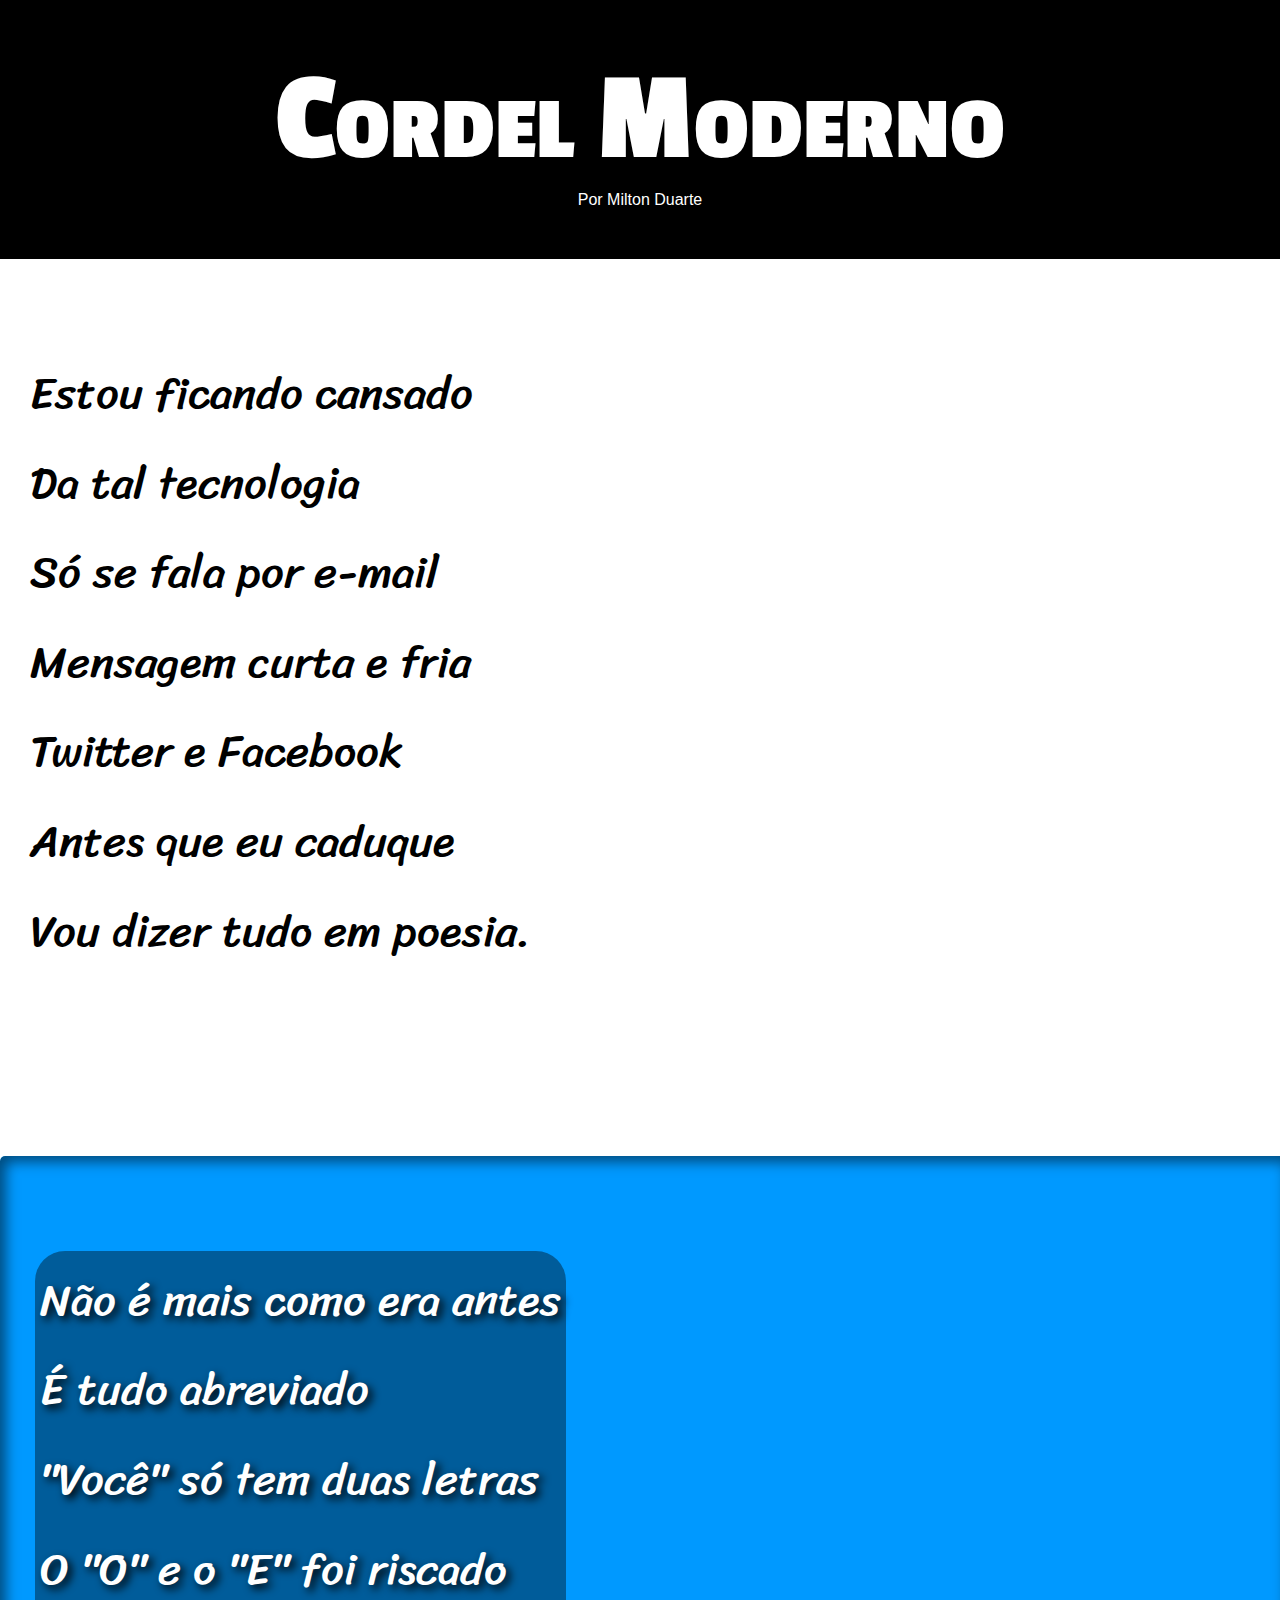
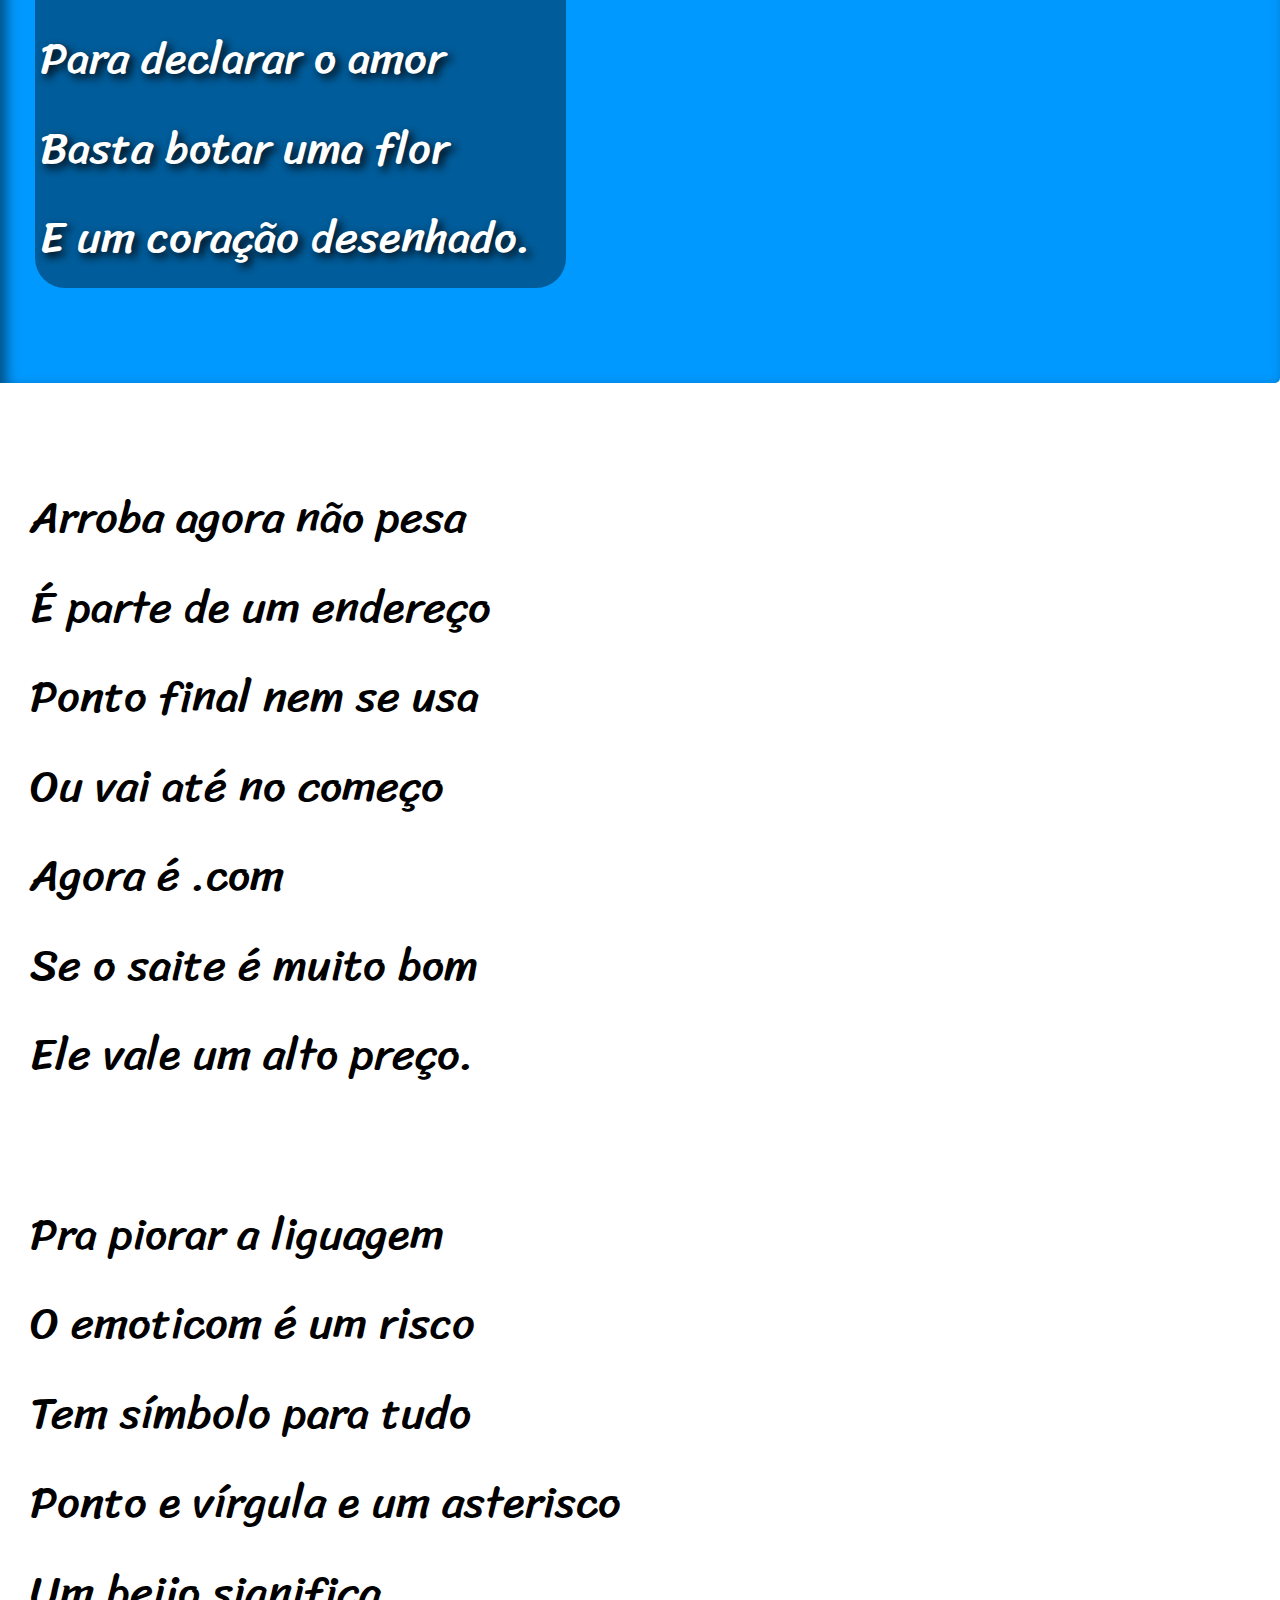
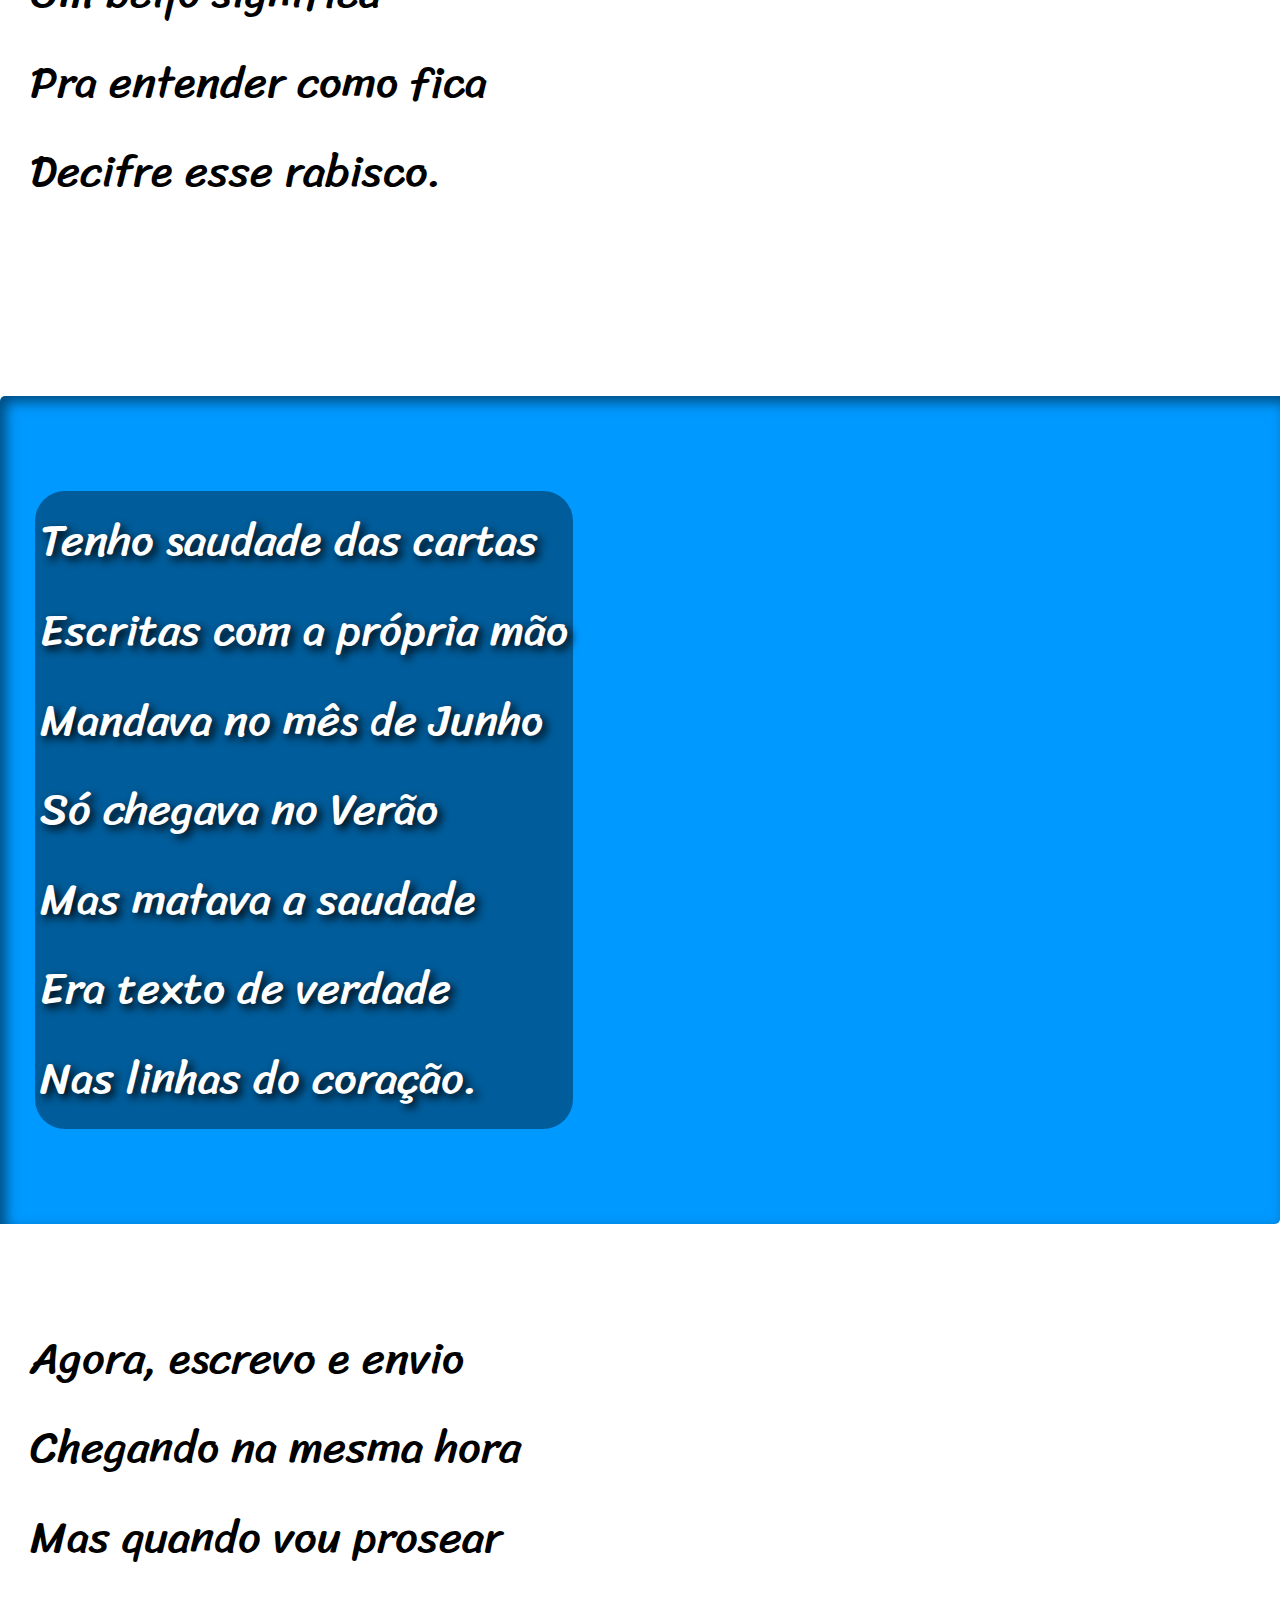
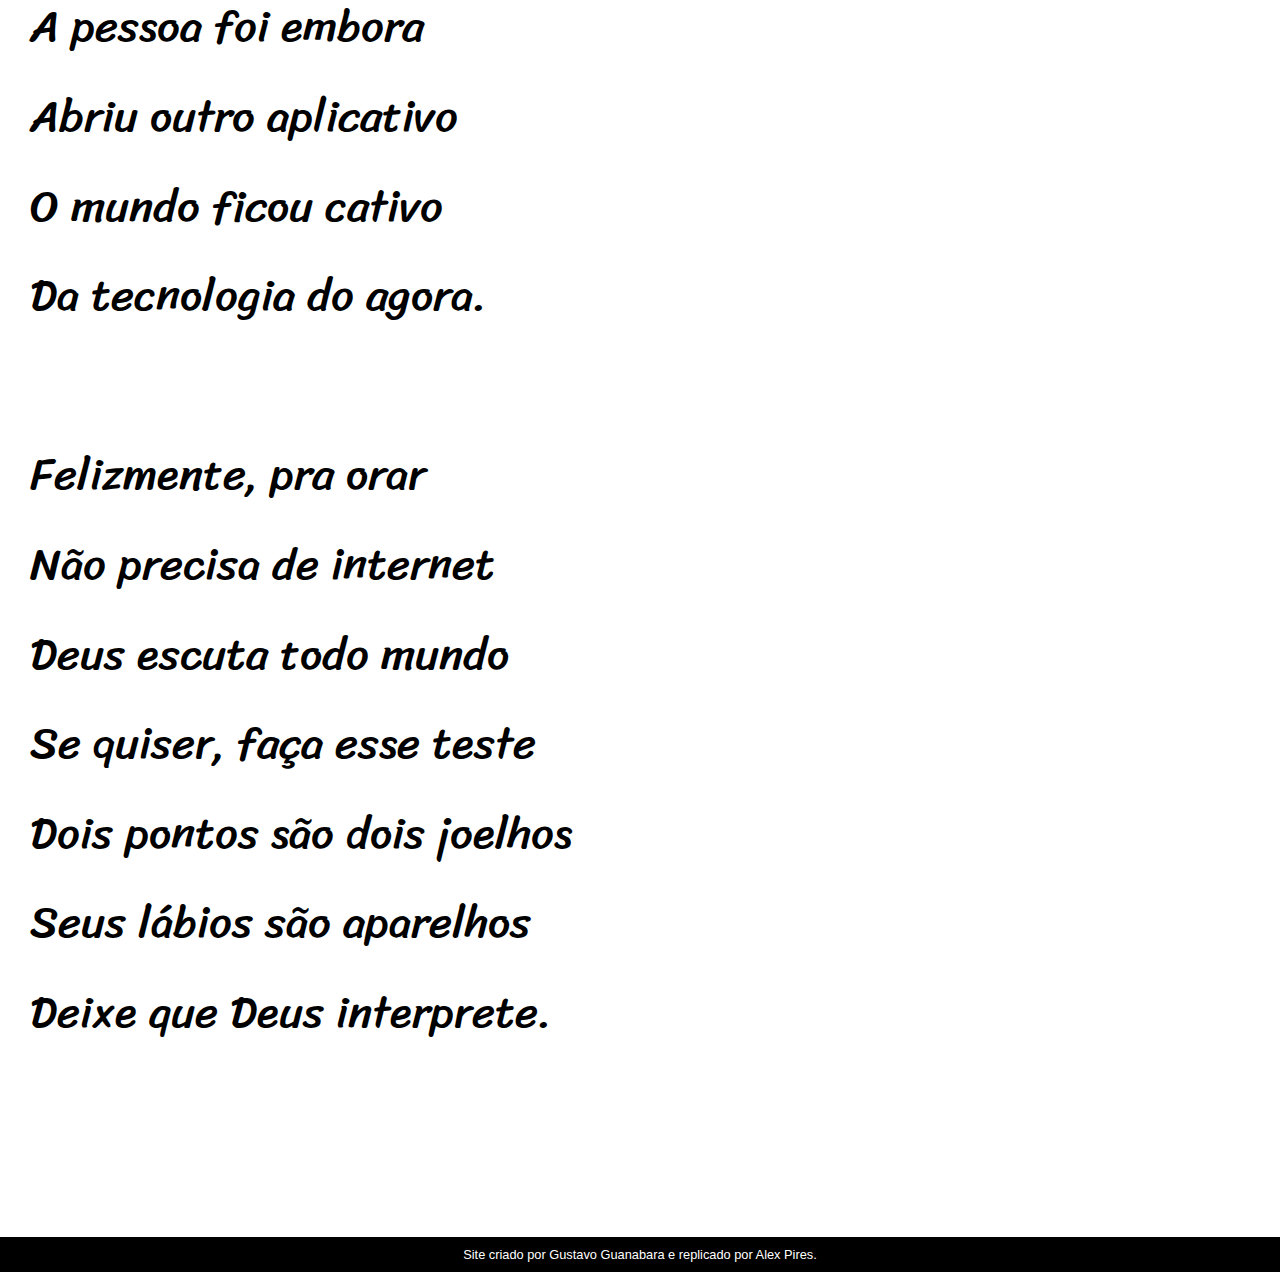
<file: index.html>
<!DOCTYPE html>
<html lang="pt-br">
<head>

    <!-- testeeeeeeeeeeeee --> 

    <meta charset="UTF-8">
    <meta http-equiv="X-UA-Compatible" content="IE=edge">
    <meta name="viewport" content="width=device-width, initial-scale=1.0">
    <link rel="shortcut icon" href="icon/poesiaico.png" type="image/x-icon">
    <title>Cordel Moderno</title>
    <link rel="stylesheet" href="cordel.css">
</head>
<body>
    <header>
        <h1>Cordel Moderno</h1>
        <p>Por <a href="https://www.recantodasletras.com.br/poesias/3186743" target="_blank">Milton Duarte</a></p>
    </header>
    
    <section class="normal">
        <p>
            Estou ficando cansado <br>
            Da tal tecnologia<br>
            Só se fala por e-mail<br>
            Mensagem curta e fria<br>
            Twitter e Facebook<br>
            Antes que eu caduque<br>
            Vou dizer tudo em poesia.
        </p>
    </section>
    
    <section class="imagem" id="img01">
        <p>
            Não é mais como era antes<br>
            É tudo abreviado<br>
            "Você" só tem duas letras<br>
            O "O" e o "E" foi riscado<br>
            Para declarar o amor<br>
            Basta botar uma flor<br>
            E um coração desenhado.
        </p>
    </section>
    
    <section class="normal">
        <p>
            Arroba agora não pesa<br>
            É parte de um endereço<br>
            Ponto final nem se usa<br>
            Ou vai até no começo<br>
            Agora é .com<br>
            Se o saite é muito bom<br>
            Ele vale um alto preço.
        </p>
        
        <p>
            Pra piorar a liguagem<br>
            O emoticom é um risco<br>
            Tem símbolo para tudo<br>
            Ponto e vírgula e um asterisco<br>
            Um beijo significa<br>
            Pra entender como fica<br>
            Decifre esse rabisco.
        </p>
    </section>
    
    <section class="imagem" id="img02" >
        <p>
            Tenho saudade das cartas<br>
            Escritas com a própria mão<br>
            Mandava no mês de Junho<br>
            Só chegava no Verão<br>
            Mas matava a saudade<br>
            Era texto de verdade<br>
            Nas linhas do coração.
        </p>
    </section>
    
    <section class="normal">
        <p>
            Agora, escrevo e envio<br>
            Chegando na mesma hora<br>
            Mas quando vou prosear<br>
            A pessoa foi embora<br>
            Abriu outro aplicativo<br>
            O mundo ficou cativo<br>
            Da tecnologia do agora.
        </p>
        
        <p>
            Felizmente, pra orar<br>
            Não precisa de internet<br>
            Deus escuta todo mundo<br>
            Se quiser, faça esse teste<br>
            Dois pontos são dois joelhos<br>
            Seus lábios são aparelhos<br>
            Deixe que Deus interprete.
        </p>
    </section>

    <footer>
        <p>Site criado por Gustavo Guanabara e replicado por Alex Pires.</p>
    </footer>

</body>
</html>
</file>
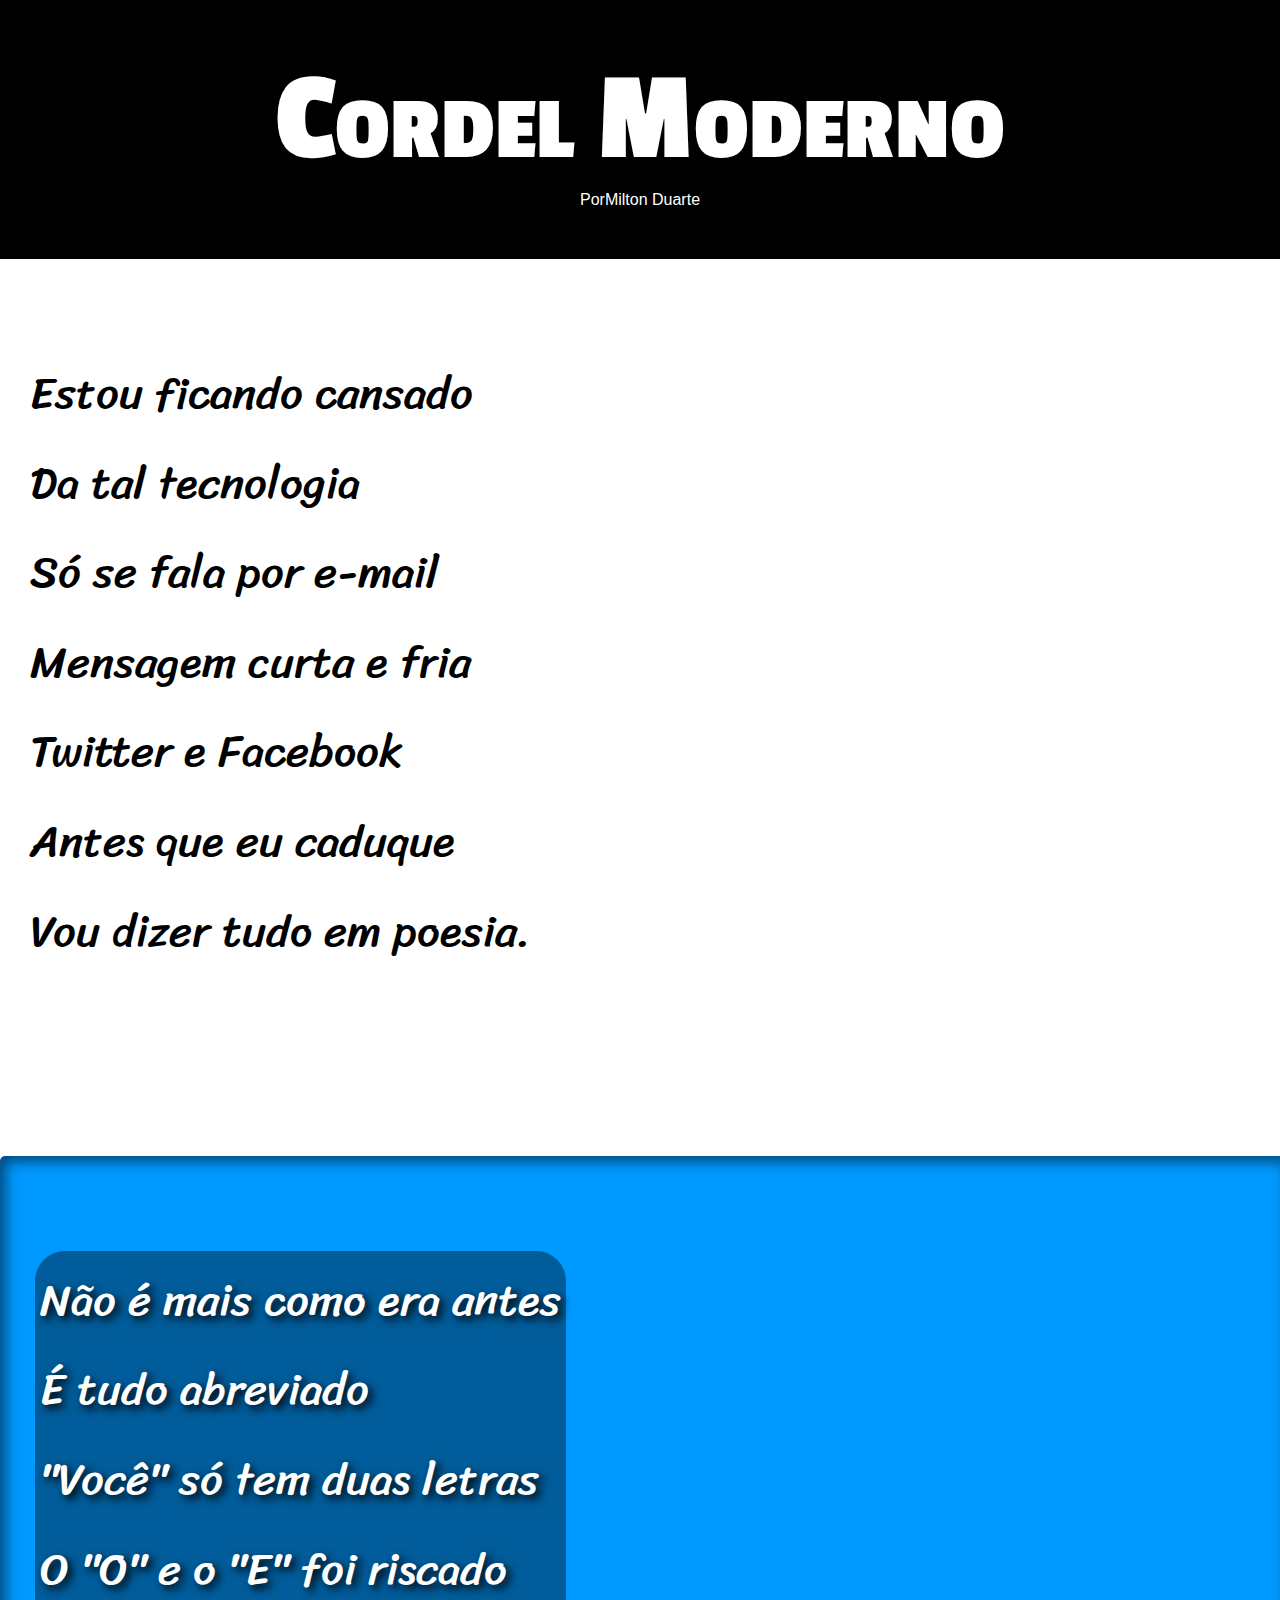
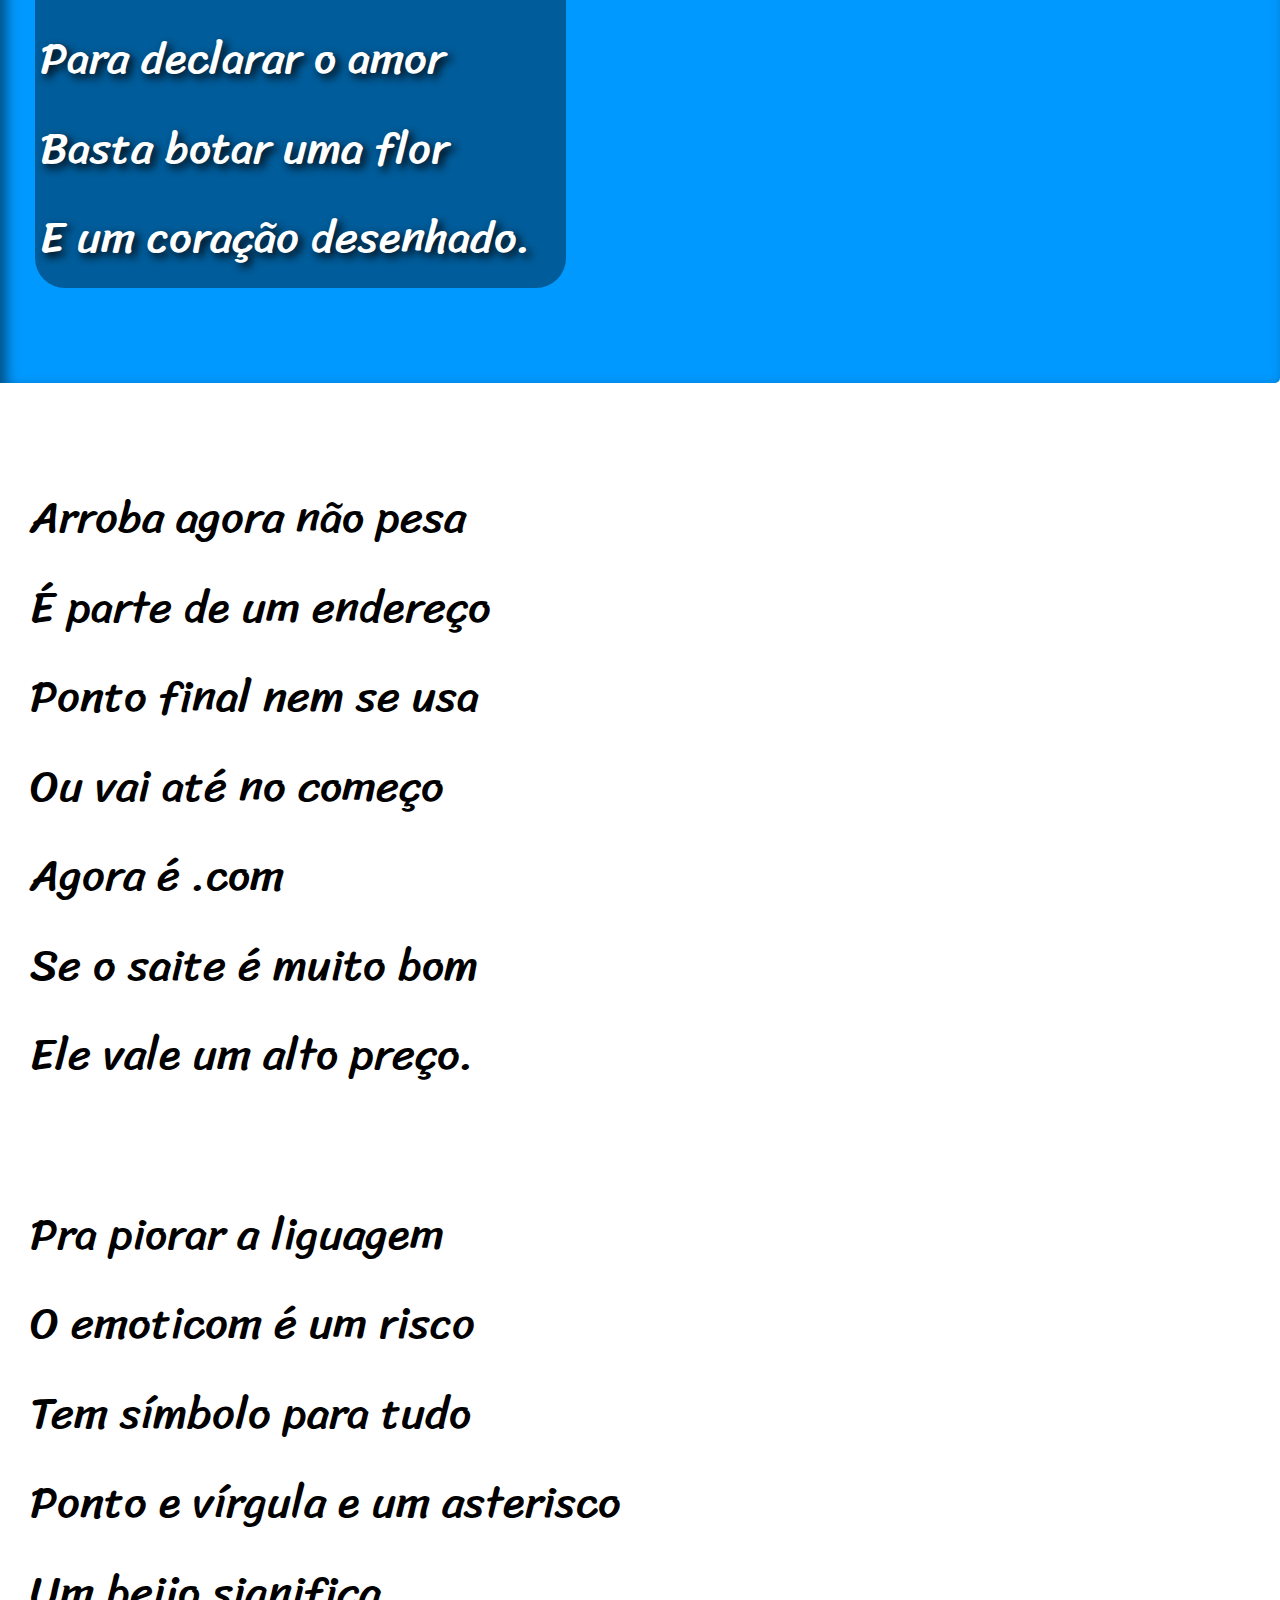
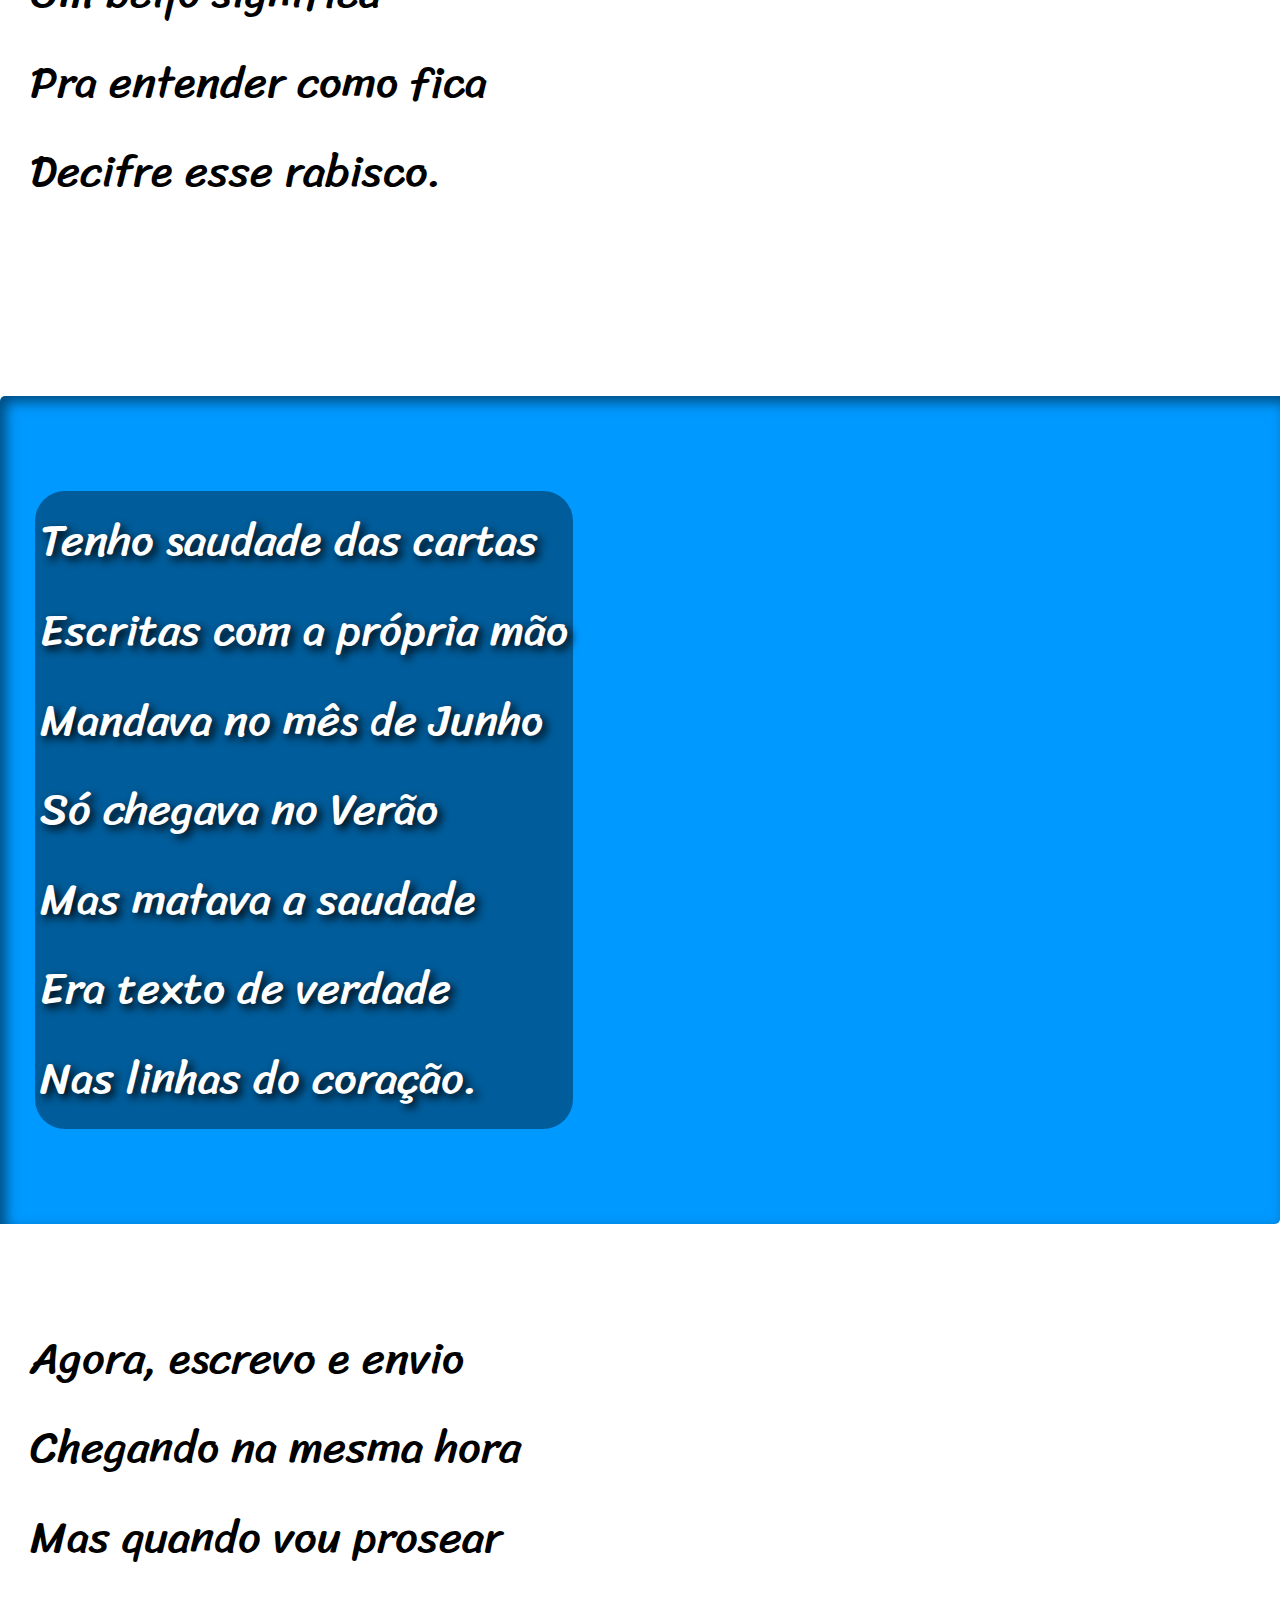
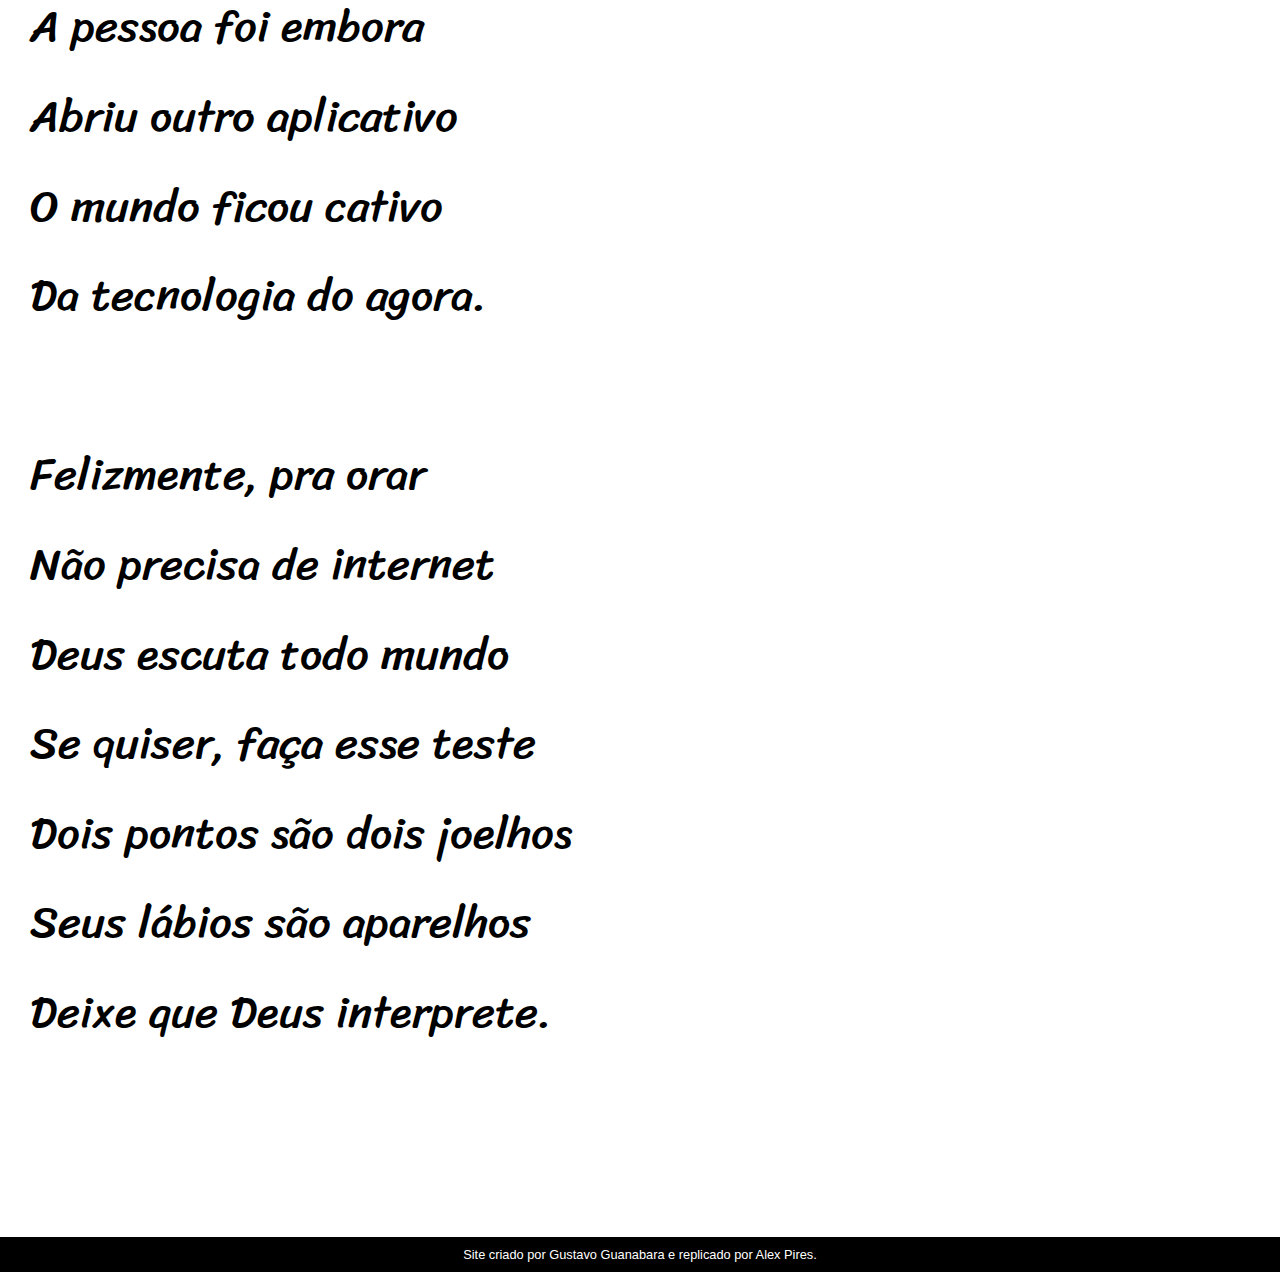
<file: Desafio-Cordel.html>
<!DOCTYPE html>
<html lang="pt-br">
<head>

    <!-- testeeeeeeeeeeeee --> 

    <meta charset="UTF-8">
    <meta http-equiv="X-UA-Compatible" content="IE=edge">
    <meta name="viewport" content="width=device-width, initial-scale=1.0">
    <link rel="shortcut icon" href="icon/poesiaico.png" type="image/x-icon">
    <title>Cordel Moderno</title>
    <link rel="stylesheet" href="cordel.css">
</head>
<body>
    <header>
        <h1>Cordel Moderno</h1>
        <p>Por<a href="https://www.recantodasletras.com.br/poesias/3186743" target="_blank">Milton Duarte</a></p>
    </header>
    
    <section class="normal">
        <p>
            Estou ficando cansado <br>
            Da tal tecnologia<br>
            Só se fala por e-mail<br>
            Mensagem curta e fria<br>
            Twitter e Facebook<br>
            Antes que eu caduque<br>
            Vou dizer tudo em poesia.
        </p>
    </section>
    
    <section class="imagem" id="img01">
        <p>
            Não é mais como era antes<br>
            É tudo abreviado<br>
            "Você" só tem duas letras<br>
            O "O" e o "E" foi riscado<br>
            Para declarar o amor<br>
            Basta botar uma flor<br>
            E um coração desenhado.
        </p>
    </section>
    
    <section class="normal">
        <p>
            Arroba agora não pesa<br>
            É parte de um endereço<br>
            Ponto final nem se usa<br>
            Ou vai até no começo<br>
            Agora é .com<br>
            Se o saite é muito bom<br>
            Ele vale um alto preço.
        </p>
        
        <p>
            Pra piorar a liguagem<br>
            O emoticom é um risco<br>
            Tem símbolo para tudo<br>
            Ponto e vírgula e um asterisco<br>
            Um beijo significa<br>
            Pra entender como fica<br>
            Decifre esse rabisco.
        </p>
    </section>
    
    <section class="imagem" id="img02" >
        <p>
            Tenho saudade das cartas<br>
            Escritas com a própria mão<br>
            Mandava no mês de Junho<br>
            Só chegava no Verão<br>
            Mas matava a saudade<br>
            Era texto de verdade<br>
            Nas linhas do coração.
        </p>
    </section>
    
    <section class="normal">
        <p>
            Agora, escrevo e envio<br>
            Chegando na mesma hora<br>
            Mas quando vou prosear<br>
            A pessoa foi embora<br>
            Abriu outro aplicativo<br>
            O mundo ficou cativo<br>
            Da tecnologia do agora.
        </p>
        
        <p>
            Felizmente, pra orar<br>
            Não precisa de internet<br>
            Deus escuta todo mundo<br>
            Se quiser, faça esse teste<br>
            Dois pontos são dois joelhos<br>
            Seus lábios são aparelhos<br>
            Deixe que Deus interprete.
        </p>
    </section>

    <footer>
        <p>Site criado por Gustavo Guanabara e replicado por Alex Pires.</p>
    </footer>

</body>
</html>
</file>
<file: cordel.css>
@charset "utf-8";

@import url('https://fonts.googleapis.com/css2?family=Passion+One&display=swap');
@import url('https://fonts.googleapis.com/css2?family=Sriracha&display=swap');

:root{
    --fonte1: 'Verdana', Geneva, Tahoma, sans-serif;
    --fonte2: 'Passion One', cursive;
    --fonte3: 'Sriracha', cursive; 
}

*{
    padding: 0%;
    margin: 0%;
}

html, body {
    min-height: 100vh;
    background-color: rgb(255, 255, 255);
    font-family: var(--fonte1);
}

header{
    background-color: black;
    color: white;
    text-align: center;
}

header > h1 {
    padding-top: 50px;
    font-variant: small-caps;
    font-family: var(--fonte2);
    font-size: 10vw;
}

header > p {
    padding-bottom: 50px;
}

header a, footer a {
    color:white;
    text-decoration: none;
}

header a:hover, footer a:hover{
    text-decoration: underline;
}

section{
    padding-top: 10vh;
    padding-bottom: 10vh;
    line-height: 2em;
    padding-left: 30px;
    font-family: var(--fonte3) ;
    font-size: 3.5vw;
}

section > p {
    padding-bottom: 2em;
}

section.normal{
    background-color: white;
    color:black;
}

section.imagem{
    background-color: rgb(0, 153, 255);
    color: rgb(255, 255, 255);
    box-shadow: inset 6px 6px 13px 0px rgba(0, 0, 0, 0.5);
    background-size: cover;
    background-attachment: fixed;
    border-radius: 5px 0px 5px 0px;
    background-repeat: no-repeat;
}

section.imagem > p {
    display: inline-block;
    padding: 5px;
    margin: 5px;
    background-color: rgba(0, 0, 0, 0.397) ;
    text-shadow: rgb(0, 0, 0) 0.1em 0.1em 0.2em;
    border-radius: 30px;
}

section#img01{
    background-image: url(imagens/background001.jpg);
    background-position: right center;
}

section#img02{
    background-image: url(imagens/background002.jpg);
    background-position: right center;
}

footer{
    font-size: 1vw;
    background-color: black;
    color: white;
    text-align: center;
    padding: 10px;
}
</file>
